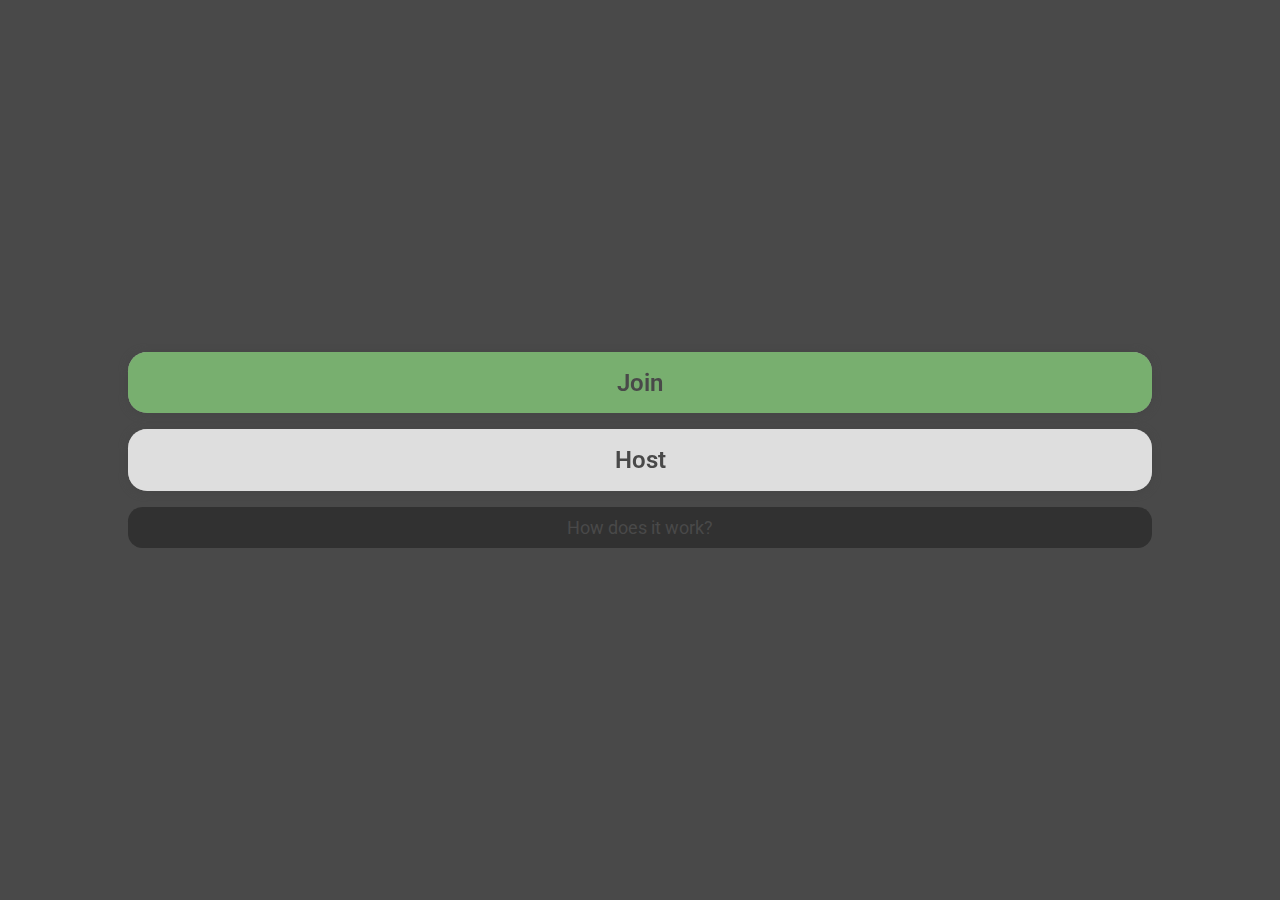
<file: index.html>
<!DOCTYPE html>
<html lang="en">
<head>
    <meta charset="UTF-8">
    <meta http-equiv="X-UA-Compatible" content="IE=edge">
    <meta name="viewport" content="width=device-width, initial-scale=1.0">
    <title>pokerCalc</title>
    <link rel="preconnect" href="https://fonts.googleapis.com">
    <link rel="preconnect" href="https://fonts.gstatic.com" crossorigin>
    <link href="https://fonts.googleapis.com/css2?family=Roboto:wght@100;200;300;400;500;600;700;800&display=swap" rel="stylesheet">
    <link rel="stylesheet" href="styles.css">
</head>
<body>
    <div class="main-button">
        <div class="button" id="join_button">
            <span id="join_title">Join</span>
        </div>
        <div class="button" id="host_button">
            <span id="host_title">Host</span>
        </div>
        <div class="button" id="wiki">
            <span id="wiki_title">How does it work?</span>
        </div>
    </div>
    <script src="script.js"></script>
</body>
</html>
</file>
<file: styles.css>
body{
    background-color: rgb(73, 73, 73);
    font-family: 'Roboto', sans-serif;
    font-weight: 600;
    display: flex;
    flex-direction: column;
    justify-content: center;
    align-items: center;
    height: 100vh;
    margin: 0;
    padding: 0;
}
.main-button{
    display: flex;
    flex-direction: column;
    margin: 2em;
    gap: 1em;
    width: 80%;
}
.button{
    display: flex;
    align-items: center;
    justify-content: center;
    color: #494949;
}
#wiki{
    font-weight: 400;
    font-size: large;
    background-color: #313131;
}
.button{
    background-color: #DEDEDE;
    min-height: 2.3em;
    text-align: center;
    border-radius: .8em;

    font-size: x-large;
}
#join_title, #host_title{
    padding-top: .7em;
    padding-bottom: .7em;
    border-radius: .8em;
    width: 100%;
    background-color: #78AF6F;
    filter: drop-shadow(0px 1px 4px #454545);
}
#host_title{
    background-color: #DEDEDE;
    grid-column: 1/-1;
}
#join_button{
    display: flex;
    flex-direction: column;
    gap: .5em;
}
#host_button{
    display: grid;
    grid-template-columns: repeat(2, 1fr);
    gap: .4em;
}
.input{
    height: 4em;
    width: 93%;
    border: 0;
    border-radius: .8em;
    background-color: #C6C6C6;
    text-align: center;
    font-weight: 700;
}
.input::placeholder {
    font-weight: 200;
    font-size: larger;
}
.select_chip_text,
.buy_in_input,
.buy_in_text,
.name_field_in {
    font-size: large;
    font-weight: 500;
}
.chip_option {
    position: relative;
}
.chip_img {
    width: 4em;
}
.val_select {
    position: absolute;
    top: 46%;
    left: 50%;
    transform: translate(-50%, -50%);

    display: flex;
    justify-content: space-between;
    align-items: center;
    background-color: #313131;
    padding: .3em;
    padding-right: .8em;
    padding-left: .8em;
    border: 2px solid #DEDEDE;
    border-radius: .8em;
    color: #FFFFFF;
    font-size: large;
    font-weight: 500;
    width: 5em;
}
.buy_in_div{
    display: flex;
    align-items: center;
    justify-content: space-between;
    padding: .6em;
    gap: .6em;
}
#buy_in_input{
    font-family: 'Roboto', sans-serif;
    font-weight: 600;
    font-size: x-large;
    flex: 2;
    height: 2em;
}
#buy_in_input::placeholder{
font-weight: 600;
    font-size: x-large;
}
#buy_in_text{
    flex: 1.5;
}
/* #val_disp_in{
    border: 0;
    background-color: #313131;
    color: #FFFFFF;
    width: 3em;
    font-weight: 700;
    font-size: large;
} */

#name_field_in {
    height: 3em;
    margin-bottom: .8em;
}

#name_field_div{
    padding: 0;
    margin: 0;
}
</file>
